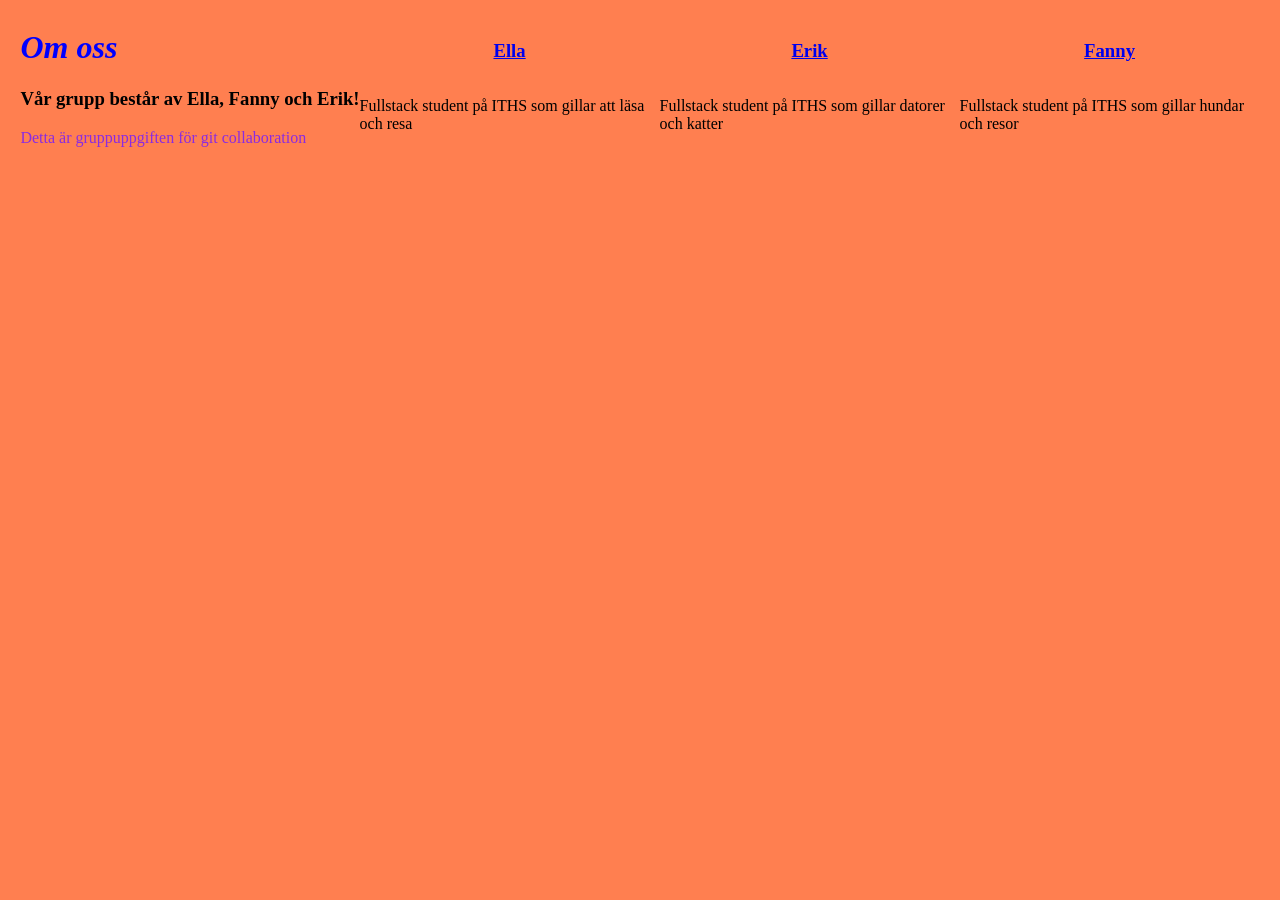
<file: index.html>
<!DOCTYPE html>
<html lang="en">
<head>
    <meta charset="UTF-8">
    <meta name="viewport" content="width=device-width, initial-scale=1.0">
    <title>Document</title>
    <link rel="stylesheet" href="style.css">
</head>
<body>
  <header>
    <h1 id="rubrik">Om oss</h1>
    <h3>Vår grupp består av Ella, Fanny och Erik!</h3>
    <p id="underrubrik">Detta är gruppuppgiften för git collaboration</p>

    </header>
    <section id="about">
        <div class="card">
            <h3 class="name"><a href="ella.html">Ella</a></h3>
            <p class="card-body">Fullstack student på ITHS som gillar att läsa och resa</p>
        </div>
        <div class="card">
            <h3 class="name"><a href="erik.html">Erik</a></h3>
            <p class="card-body">Fullstack student på ITHS som gillar datorer och katter</p>
        </div>
        <div class="card">
            <h3 class="name"><a href="Fanny.html">Fanny</a></h3>
            <p class="card-body">Fullstack student på ITHS som gillar hundar och resor</p>
        </div>
    </section>

</body>
</html>
</file>
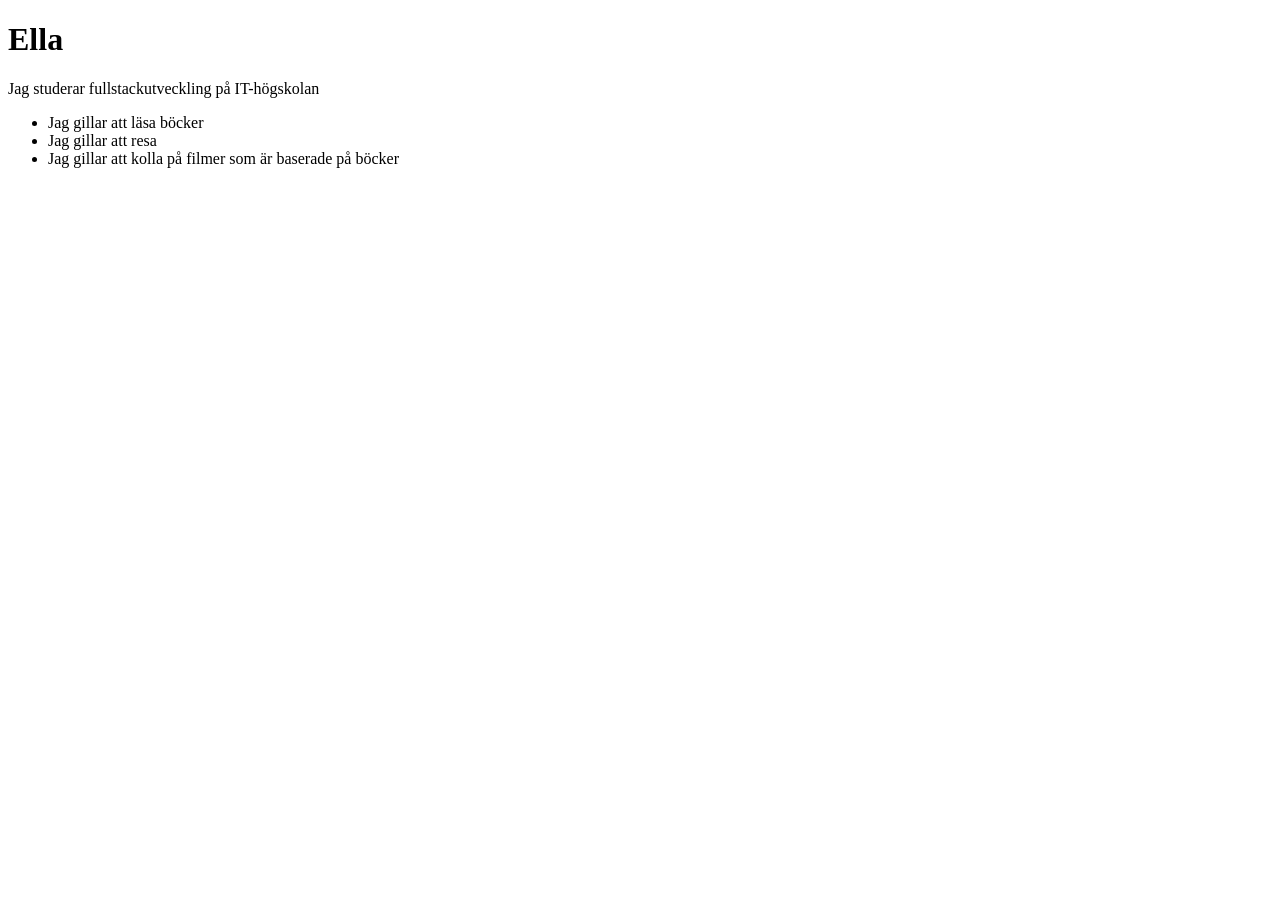
<file: ella.html>
<!DOCTYPE html>
<html lang="en">
<head>
    <meta charset="UTF-8">
    <meta name="viewport" content="width=device-width, initial-scale=1.0">
    <title>Document</title>
</head>
<body>
    <header>
    <h1>Ella</h1>
    </header>
    <p>Jag studerar fullstackutveckling på IT-högskolan</p>
    <ul>
        <li>Jag gillar att läsa böcker</li>
        <li>Jag gillar att resa</li>
        <li>Jag gillar att kolla på filmer som är baserade på böcker</li>
    </ul>
</body>
</html>
</file>
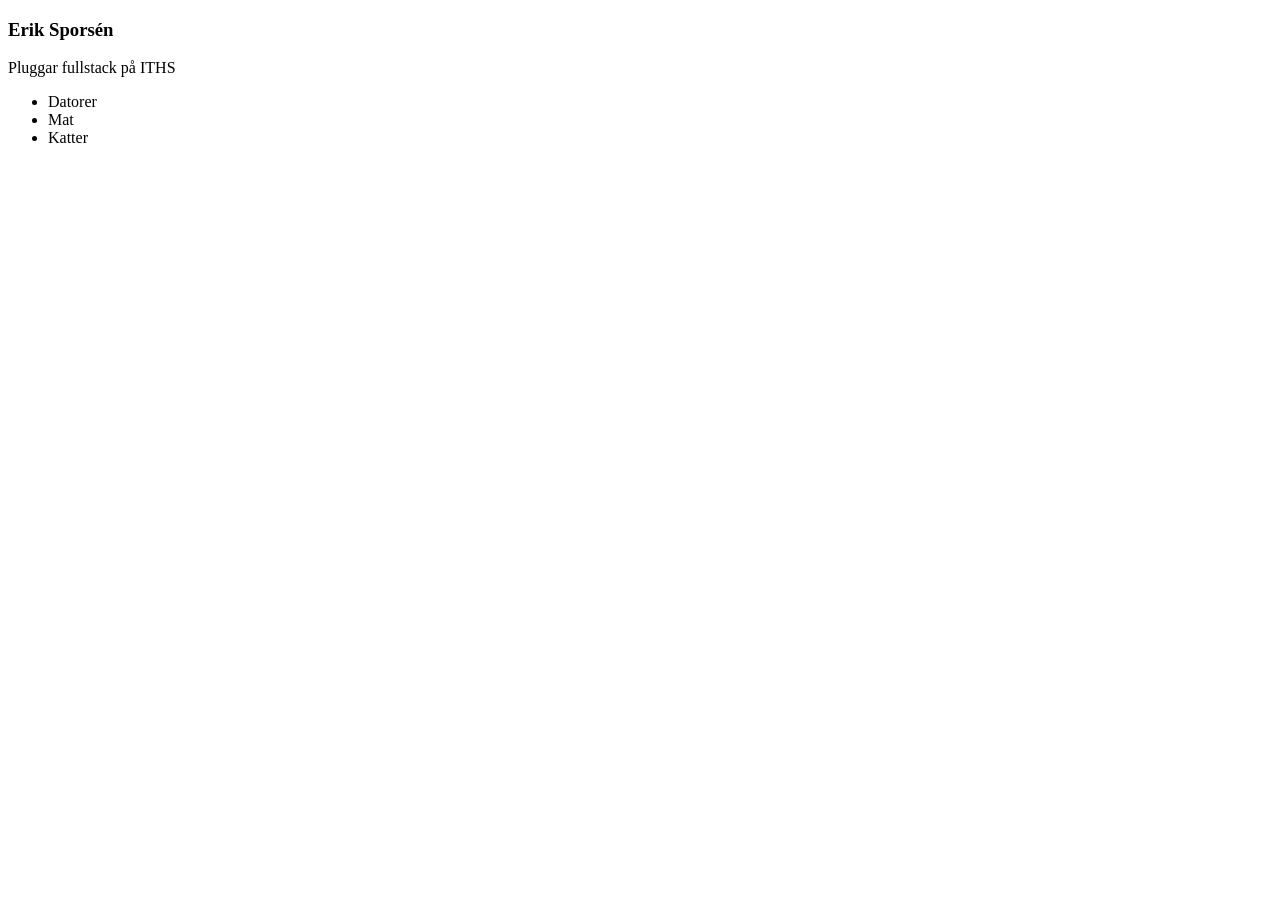
<file: erik.html>
<!DOCTYPE html>
<html lang="en">
<head>
    <meta charset="UTF-8">
    <meta name="viewport" content="width=device-width, initial-scale=1.0">
    <title>Document</title>
</head>
<body>
    <h3>Erik Sporsén</h3>
    <p>Pluggar fullstack på ITHS</p>
    <ul>
        <li>Datorer</li>
        <li>Mat</li>
        <li>Katter</li>
    </ul>
</body>
</html>
</file>
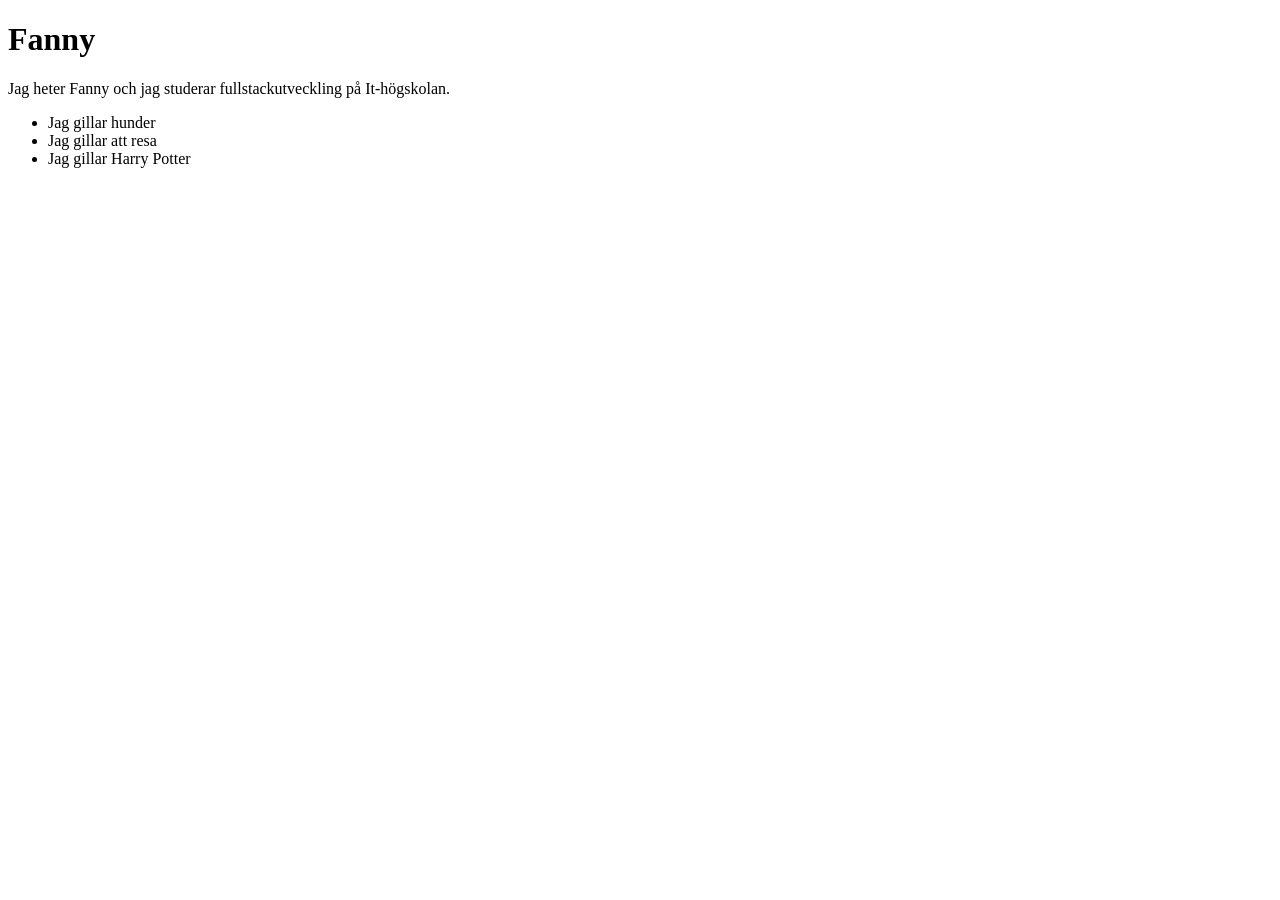
<file: Fanny.html>
<!DOCTYPE html>
<html lang="en">
<head>
    <meta charset="UTF-8">
    <meta name="viewport" content="width=device-width, initial-scale=1.0">
    <title>Document</title>
</head>
<body>
    <header>
        <h1>Fanny</h1>
    </header>
    <div>
        <p>Jag heter Fanny och jag studerar fullstackutveckling på It-högskolan.</p>
    <ul>
        <li>Jag gillar hunder</li>
        <li>Jag gillar att resa</li>
        <li>Jag gillar Harry Potter</li>
    </ul>
    </div>
</body>
</html>
</file>
<file: style.css>
#about{
    display: flex;
}

.card{
    display: flex; flex-direction: column;
    justify-content: center; align-items: center;
    width: 300px;
  
}

#rubrik {
font-size: 2rem;
color:blue;
font-style: italic;
font-family: 'Times New Roman', Times, serif;
}

#underrubrik {
font-size: 1rem;
color: blueviolet;
font-family: 'Times New Roman', Times, serif;
}

body {
background-color: coral;
display: flex;
justify-content: center;
align-items: center;
max-width: 100%;
max-height: 100%;
}
</file>
